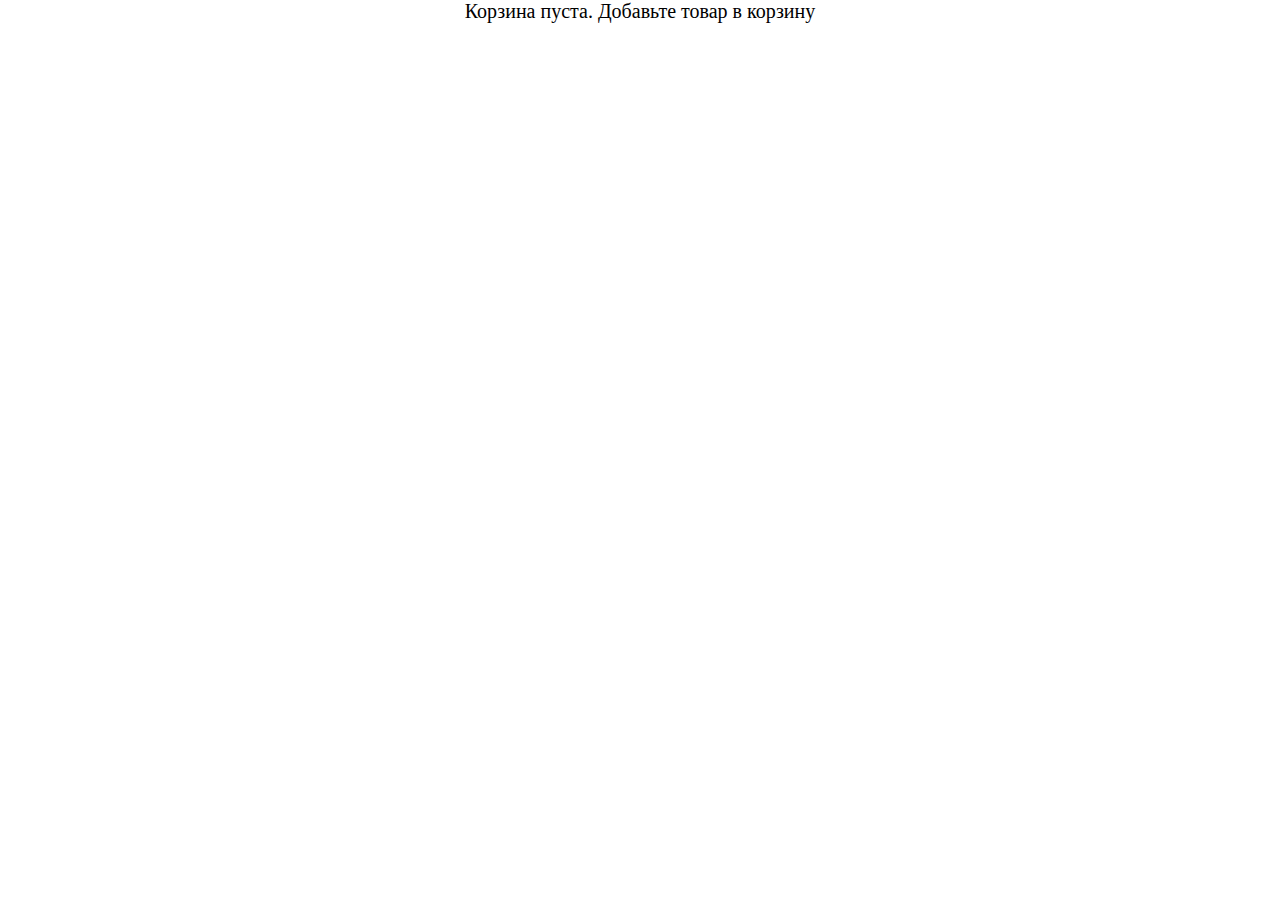
<file: cart.html>
<!DOCTYPE html>
<html lang="ru">
<head>
    <meta charset="UTF-8">
    <title>Viking</title>
    <link rel="stylesheet" href="css/style.css">
</head>
<body>

<div id="my-cart"></div>

<script src="js/jquery-3.1.1.min.js"></script>
<script src="js/cart.js"></script>
</body>
</html>
</file>
<file: css/style.css>
@import url(https://fonts.googleapis.com/css?family=Goudy+Bookletter+1911);
/* ---------------------------------------------------------------------------- */
/* ------------------------------------Reset----------------------------------- */
/* ---------------------------------------------------------------------------- */
a,abbr,acronym,address,applet,article,aside,audio,b,blockquote,big,body,center,canvas,caption,cite,code,command,datalist,dd,del,details,dfn,dl,div,dt,em,embed,fieldset,figcaption,figure,font,footer,form,h1,h2,h3,h4,h5,h6,header,hgroup,html,i,iframe,img,ins,kbd,keygen,label,legend,li,meter,nav,object,ol,output,p,pre,progress,q,s,samp,section,small,span,source,strike,strong,sub,sup,table,tbody,tfoot,thead,th,tr,tdvideo,tt,u,ul,var{background:transparent;border:0 none;font-size:100%;margin:0;padding:0;border:0;outline:0;vertical-align:top;}ol, ul {list-style:none;}blockquote, q {quotes:none;}table, table td {padding:0;border:none;border-collapse:collapse;}img {vertical-align:top;}embed {vertical-align:top;}
article, aside, audio, canvas, command, datalist, details, embed, figcaption, figure, footer, header, hgroup, keygen, meter, nav, output, progress, section, source, video {display:block;}
mark, rp, rt, ruby, summary, time {display:inline;}
input, textarea {border:0; padding:0; margin:0; outline: 0;}
iframe {border:0; margin:0; padding:0;}
input, textarea, select {margin:0; padding:0px;}

/* ---------------------------------------------------------------------------- */
/* ---------------------------------------------------------------------------- */
/* ---------------------------------------------------------------------------- */

/**:before,
*:after {
  -webkit-box-sizing: border-box;
     -moz-box-sizing: border-box;
          box-sizing: border-box;
}*/

/* ---------------------------------------------------------------------------- */
/* ---------------------------------------------------------------------------- */
/* ---------------------------------------------------------------------------- */

html { -webkit-text-size-adjust: none;}
.video embed,.video object,.video iframe { width: 100%;  height: auto;}
img{max-width:100%;	height: auto;width: auto\9; /* ie8 */}

a{color: #4C4C4C;text-decoration: none;}
a:hover {opacity: 0.9; text-decoration: none;}

h1, h2 , h3	{font-size: 25px;line-height: 25px;font-family: 'Goudy Bookletter 1911',Georgia,serif;margin: 25px 0;}
h4, h5, h6	{font-size: 16px;line-height: 16px;}

p{margin: 10px 0;}

.t-center{text-align: center;}
.t-left{text-align: left;}
.t-right{text-align: right;}
.f-right{float: right;}
.f-left{float: left;}

.post{}
.post:after, .post:before, article:after, article:before, section:after, section:before{clear: both; content: '\0020'; display: block; visibility: hidden; width: 0; height: 0;}

.clear{content: "\0020"; display: block; height: 0; clear: both; visibility: hidden; }
.clearfix:after, .clearfix:before{clear: both; content: '\0020'; display: block; visibility: hidden; width: 0; height: 0;}


/* ---------------------------------------------------------------------------- */
/* ------------------------------------Html-Body------------------------------- */
/* ---------------------------------------------------------------------------- */
html, body {width:100%; padding:0; margin:0;}
body .wrap-body{}

/* ---------------------------------------------------------------------------- */
/* -------------------------------------Header--------------------------------- */
/* ---------------------------------------------------------------------------- */
header{margin-top: 60px;}
header .wrap-header{background: #000000;padding: 10px 0 0;border-top: 5px solid #000000;}

@media (max-width: 767px) { 
   header{margin-top: 0;}
}
/* ---------------------------------------------------------------------------- */
/* --------------------------------Zoom-Effect--------------------------------- */
/* ---------------------------------------------------------------------------- */
.zoom-container {
	position: relative;
	overflow: hidden;
	display: inline-block;
	width: 100% !important;
}
/* ---------------------------------------------------------------------------- */
/* -------------------------------------Container------------------------------ */
/* ---------------------------------------------------------------------------- */
#container {}
#container .wrap-container{}

/* ---content-box--- */
.content-box {}
.content-box h2.header{font-size: 40px;font-weight: 500;color: #444;margin: 30px 0;line-height: 1.2;}
.content-box.box-style-1{background: #F1F1E6;}
.content-box.box-style-2{background: url(../images/box-style-2.jpg) no-repeat fixed 100% 100%;}
.content-box.box-style-3{background: url(../images/box-style-3.jpg) no-repeat fixed center center;}

.content-box .item{padding: 10px 0;}
.content-box .item:hover .item-content{color: #fff;-webkit-transition: all 600ms ease; -moz-transition: all 600ms ease; -ms-transition: all 600ms ease; -o-transition: all 600ms ease; transition: all 600ms ease;}
.content-box .item h3.item-header{font-size: 25px;margin: 0 0 20px;}
.content-box .item img{display: block;width: 100% !important;height: auto;-webkit-transition: all .5s ease; /* Safari and Chrome */-moz-transition: all .5s ease; /* Firefox */-ms-transition: all .5s ease; /* IE 9 */-o-transition: all .5s ease; /* Opera */transition: all .5s ease;}
.content-box .item .item-content{background-color: #fff;padding: 25px;border: 1px solid #ddd;}
.content-box .item span{font-size: 15px;font-weight: 500;color: #000;}
.content-box .item .item-content p {margin: 0;}


.content-box.box-1{border-bottom: 1px solid #ccc;padding-bottom: 30px;}

.content-box.box-1.item:hover a.button{text-decoration: underline;}
.content-box.box-1 .zoom-container{margin: 0;}
.content-box.box-1 .item:hover .zoom-container img{-webkit-transform:scale(1.25); /* Safari and Chrome */-moz-transform:scale(1.25); /* Firefox */-ms-transform:scale(1.25); /* IE 9 */-o-transform:scale(1.25); /* Opera */transform:scale(1.25);}
.content-box.box-1 .item img{display: block;width: 100% !important;height: 180px;-webkit-transition: all .5s ease; /* Safari and Chrome */-moz-transition: all .5s ease; /* Firefox */-ms-transition: all .5s ease; /* IE 9 */-o-transition: all .5s ease; /* Opera */transition: all .5s ease;}

.content-box.box-1 .item {max-width: 400px;margin: auto;}

.content-box.box-2{padding:200px 0;}

.content-box.box-3{}

.content-box.box-4{padding: 30px 0;color: #fff;}
.content-box.box-4 h2.header,
.content-box.box-4 a.button-1
{color: #fff !important;}

.link{margin-bottom: 25px;}
.link li{margin-bottom: 5px;}
.link a{display:inline-block;text-decoration:none;font-weight:bold;letter-spacing:1px}
.link a:hover{color:#f26324}
.link  li:before{content:'';margin-right: 13px;display:inline-block;width:4px;height:4px;margin-bottom:2px;background-color:#f26324}
.link  li ul{display:none}

/* ---MainContent-Article--- */
#main-content{}
#main-content .wrap-content{background:#F1F1E6;padding: 30px 0;}
article{background: #ffffff; color: #3F3F3F; margin-bottom: 40px; border: 1px solid #ddd;}
article:after, article:before{clear: both; content: '\0020'; display: block; visibility: hidden; width: 0; height: 0;}
article img{height: 140px;width: 110;}
article .art-header{float:right;}
article .logomen{height: 400px;width: 500px;padding: 40px 60px 30px 60px;}
article .art-content{padding: 40px 60px 30px 60px;}
article .art-content blockquote {border-left: 3px solid #1c7791;font-size: 18px;margin: 0 50px;font-style: italic;color: #666;padding-left: 20px;}
article .art-content ol {float: left;text-align: justify;margin: 10px 50px;font-size: 16px;list-style-type: circle;}
article .imgbreak{
    width: 100%;
    height: 100%;
    text-align: left;
}
article .imgbreak2{
    width: 400px;
    height: 250px;
    text-align: left;
}
article .entry-title {margin: 0 0 7px;}
article  h1.entry-title{line-height: 1.2;font-size: 38px;}
article h2{line-height: 1.1;font-size: 20px;margin: 0;}
article .info a{ color: #BE0A0A;}
article .info a:hover{ text-decoration: underline;}
/* ---------------------------------------------------------------------------- */
/* --------------------------------------Footer-------------------------------- */
/* ---------------------------------------------------------------------------- */
footer{background-color:#fff;padding: 10px 0;}
footer .copy-right{margin-top: 20px;}

ul.bottom-social li{margin-right: 7px;display: inline-block;text-align: center;}
ul.bottom-social li a{padding: 7px;display: block;width: 25px;height: 25px;border-radius: 50%;font-size: 19px;color: #ffffff;background: #FFDF00;}
ul.bottom-social li a i{margin-top: 4px;}
ul.bottom-social li a:hover, ul.bottom-social li a:focus, ul.bottom-social li a:active{opacity: 0.7;}


/* ---------------------------------------------------------------------------- */
/* -------------------------------------Contact-------------------------------- */
/* ---------------------------------------------------------------------------- */

#contact_form *{
  -webkit-box-sizing: border-box;
     -moz-box-sizing: border-box;
          box-sizing: border-box;
}

.contact h3{margin-left: 30px;}
#contact_form {padding:0px;}

#ff label {cursor:pointer;margin:5px 0;display:block;font-weight:bold;}

#ff input {display:block;width:100%;border-radius:4px;-webkit-border-radius:4px;-moz-border-radius:4px;color:#000;	border:1px solid #FFDF00;padding:13px;margin: 5px 0 25px 0;font-size: 16px;max-height: 45px;}

#ff textarea {display:block;width:100%;height:200px; border-radius:4px;-webkit-border-radius:4px;-moz-border-radius:4px;background-color:#fff; color:#000;	border:1px solid #FFDF00;padding:10px;margin: 5px 0 25px 0;}

#ff .sendButton {cursor:pointer;background-color:#FFDF00;-webkit-border-radius:3px;-moz-border-radius:3px;border-radius:3px;;width:35%;color:#ffffff;}
#ff .sendButton:hover {opacity: 0.8;}


/* ---------------------------------------------------------------------------- */
/* -------------------------------------Button--------------------------------- */
/* ---------------------------------------------------------------------------- */
a.button-1{color: #000;font-family: 'Racing Sans One', cursive;font-size: 16px;margin: 20px 0;}
a.button-1:hover{text-decoration: underline;}

a.button-2{background-color: rgba(0, 0, 0, 0.5);padding: 20px; color: #fff;text-transform: uppercase;font-weight: bold;font-size: 50px;}
a.button-2:hover{background-color: rgba(0, 0, 0, 0.9);}
/* ---------------------------------------------------------------------------- */
/* ---------------------------------Slider------------------------------------- */
/* ---------------------------------------------------------------------------- */
.rslides{}

.callbacks_container {
  
  position: relative;
  float: left;
  width: 100%;
  }

.callbacks {
  position: relative;
  list-style: none;
  overflow: hidden;
  width: 100%;
  padding: 0;
  margin: 0;
  }

.callbacks li {
  position: absolute;
  width: 100%;
  left: 0;
  top: 0;
  }

.callbacks img {
  display: block;
  position: relative;
  z-index: 1;
  height: auto;
  width: 100%;
  border: 0;
  }

.callbacks .caption {
  display: block;
  position: absolute;
  z-index: 2;
  font-size: 20px;
  text-shadow: none;
  color: #fff;
  background: #000;
  background: rgba(0,0,0, .8);
  left: 0;
  right: 0;
  bottom: 0;
  padding: 10px 20px;
  margin: 0;
  max-width: none;
  }

.callbacks_nav {
  position: absolute;
  -webkit-tap-highlight-color: rgba(0,0,0,0);
  top: 52%;
  left: 0;
  opacity: 0.7;
  z-index: 3;
  text-indent: -9999px;
  overflow: hidden;
  text-decoration: none;
  height: 61px;
  width: 38px;
  background: transparent url("../images/themes.gif") no-repeat left top;
  margin-top: -45px;
  }

.callbacks_nav:active {
  opacity: 1.0;
  }

.callbacks_nav.next {
  left: auto;
  background-position: right top;
  right: 0;
  }
  
/* ---------------------------------------------------------------------------- */
/* --------------------------------------Zoom---------------------------------- */
/* ---------------------------------------------------------------------------- */
.zoom-container {
	position: relative;
	overflow: hidden;
	display: inline-block;
	font-size: 16px;
	vertical-align: top;
	box-sizing: border-box;
	-moz-box-sizing: border-box;
	-webkit-box-sizing: border-box;
	margin-bottom: 20px;
}
.zoom-container img {
	display: block;
	width: 100%;
	height: auto;
	-webkit-transition: all .5s ease; /* Safari and Chrome */
    -moz-transition: all .5s ease; /* Firefox */
    -ms-transition: all .5s ease; /* IE 9 */
    -o-transition: all .5s ease; /* Opera */
    transition: all .5s ease;
	
}
.zoom-container .zoom-caption {
	position: absolute;
	top: 0;
	right: 0;
	bottom: 0;
	left: 0;
	z-index: -1;
	font-size: 15px;
	-webkit-transition: all .5s ease; /* Safari and Chrome */
    -moz-transition: all .5s ease; /* Firefox */
    -ms-transition: all .5s ease; /* IE 9 */
    -o-transition: all .5s ease; /* Opera */
    transition: all .5s ease;
}
.zoom-container .zoom-caption h3{font-family: 'Shadows Into Light', cursive;}
.zoom-container .zoom-caption a{font-size: 20px; color: #fff;}
.zoom-container .zoom-caption i{
	display: block;
	text-align: center;
	font-size: 40px;
	color: #fff;
}

.zoom-container:hover img {
	-webkit-transform:scale(1.25); /* Safari and Chrome */
    -moz-transform:scale(1.25); /* Firefox */
    -ms-transform:scale(1.25); /* IE 9 */
    -o-transform:scale(1.25); /* Opera */
     transform:scale(1.25);
}
.zoom-container:hover .zoom-caption {
	background: rgba(255, 223, 0, 0.7);
	z-index: 10;
	color: #fff;
}
.caption-inner {
	display: table;
	width: 100%;
	height: 100%;
}
.caption-inner1 {
	display: table-cell;
	width: 100%;
	height: 100%;
	vertical-align: middle;
}
/* ---------------------------------------------------------------------------- */
/* --------------------------------Google-Map---------------------------------- */
/* ---------------------------------------------------------------------------- */
.maps iframe{
    pointer-events: none;
}

.single-goods {
    width: 576px;
    height: 900px;
    border: 1px solid black;
    margin: 10px;
    float: left;
    text-align: center;

}
.single-goods button {
    display: block;
    margin: 20px  ;
    width: 80px;
    height: 30px;

}
.my-cart{
     border: 2px solid black;

}
.image{
    position: static;
    width: 200px;
    height: 200px;
}
div#goods:hover {
    border-color: #f00;
}
.textindex{
    font-size: 24px;
    line-height: 1;
}


#my-cart{
  text-align: center;
  font-size:15pt;

}
</file>
